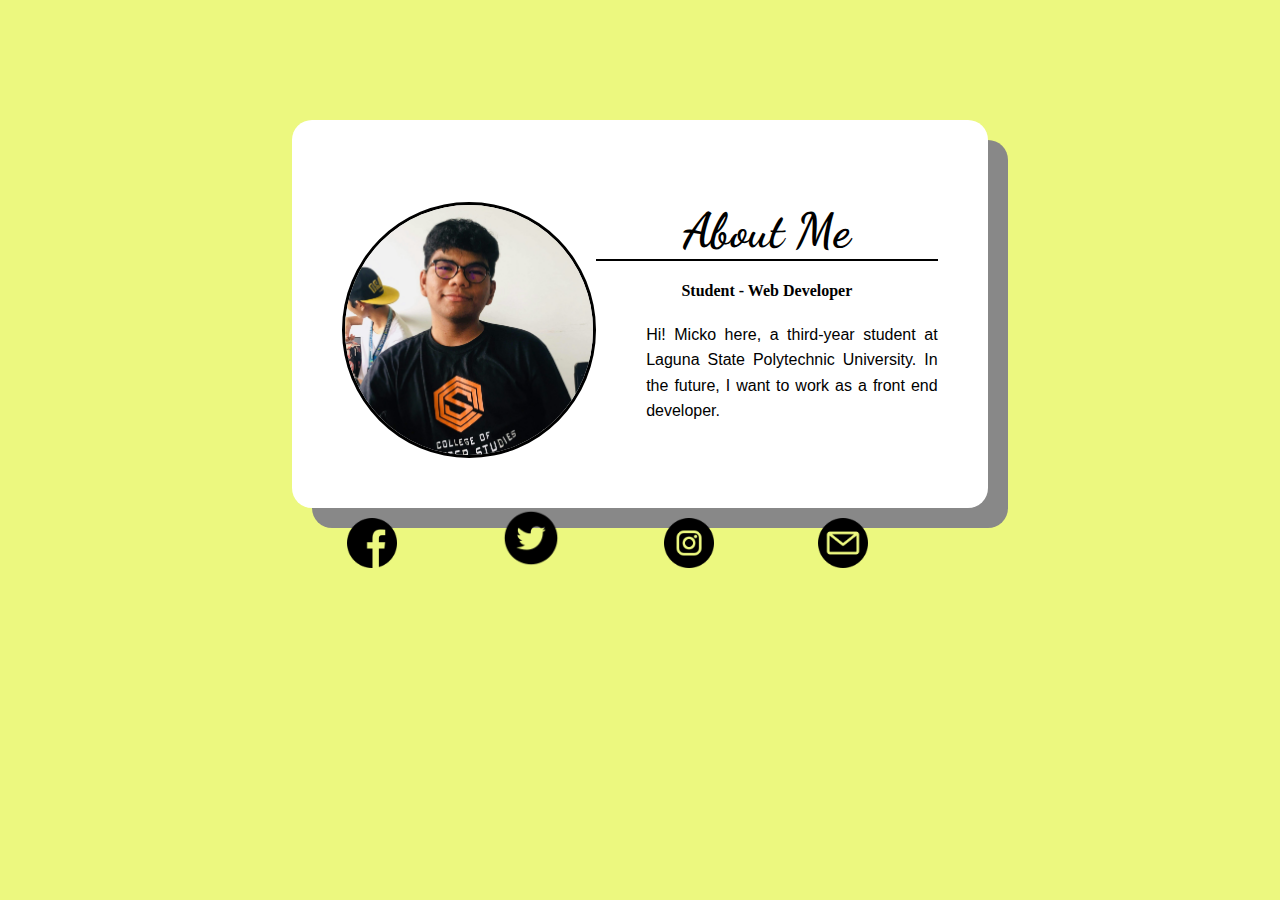
<file: index.html>
<!DOCTYPE html>
<html>
<head>
	<meta charset="utf-8">
	<meta name="viewport" content="width=device-width, initial-scale=1">
	<title>About Me</title>
	<link rel="stylesheet" type="text/css" href="AboutMe.css">
</head>
<body>
	<div class="container">
		<div class="box">
			<img class="me" src="components/Me.jpg" width="250px" height="250px">
			<div class="about">
				<h1>About Me</h1>
				<h4>Student - Web Developer</h4>
				<p>Hi! Micko here, a third-year student at Laguna State Polytechnic University. In the future, I want to work as a front end developer.</p>
			</div>
		</div>
		<div class="links">
		<a href=""><img src="components/fb.png"
		width="50px" height="50px"></a>
		<a href=""><img src="components/tw.png"
		width="60px" height="60px"></a>
		<a href=""><img src="components/insta.png"
		width="50px" height="50px"></a>
		<a href=""><img src="components/email.png"
		width="50px" height="50px"></a>
		</div>
	</div>
</body>
</html>
</file>
<file: AboutMe.css>
@import url('https://fonts.googleapis.com/css2?family=Dancing+Script:wght@500&display=swap');

*{
	scroll-behavior: smooth;
}
body{
	background-color: #ECF87F;
}
.container{
	width: 55%;
	margin: auto;
}
.box{
	display: flex;
	border-radius: 20px;
	padding: 50px;
	margin-top: 120px;
	background-color: #FFFF;
	box-shadow: 20px 20px #888888;
}
.me{
	margin-top: 2rem;
	border-radius: 50%;
	border: 3px solid #000000;
}
.me:hover{
	width: 300px;
	height: 300px;
}
.about h1{
	font-family: 'Dancing Script', cursive;
	text-align: center;
	margin-bottom: 20px;
	font-size: 3rem;
	border-bottom: 2px solid #000000;
}
.about p{
	font-family: sans-serif;
	text-align: justify;
	margin-left: 50px;
	line-height: 1.6;
}
.about h4{
	text-align: center;
}
.links a{
	margin: 2.8rem;
	padding-left: 10px;
}
</file>
